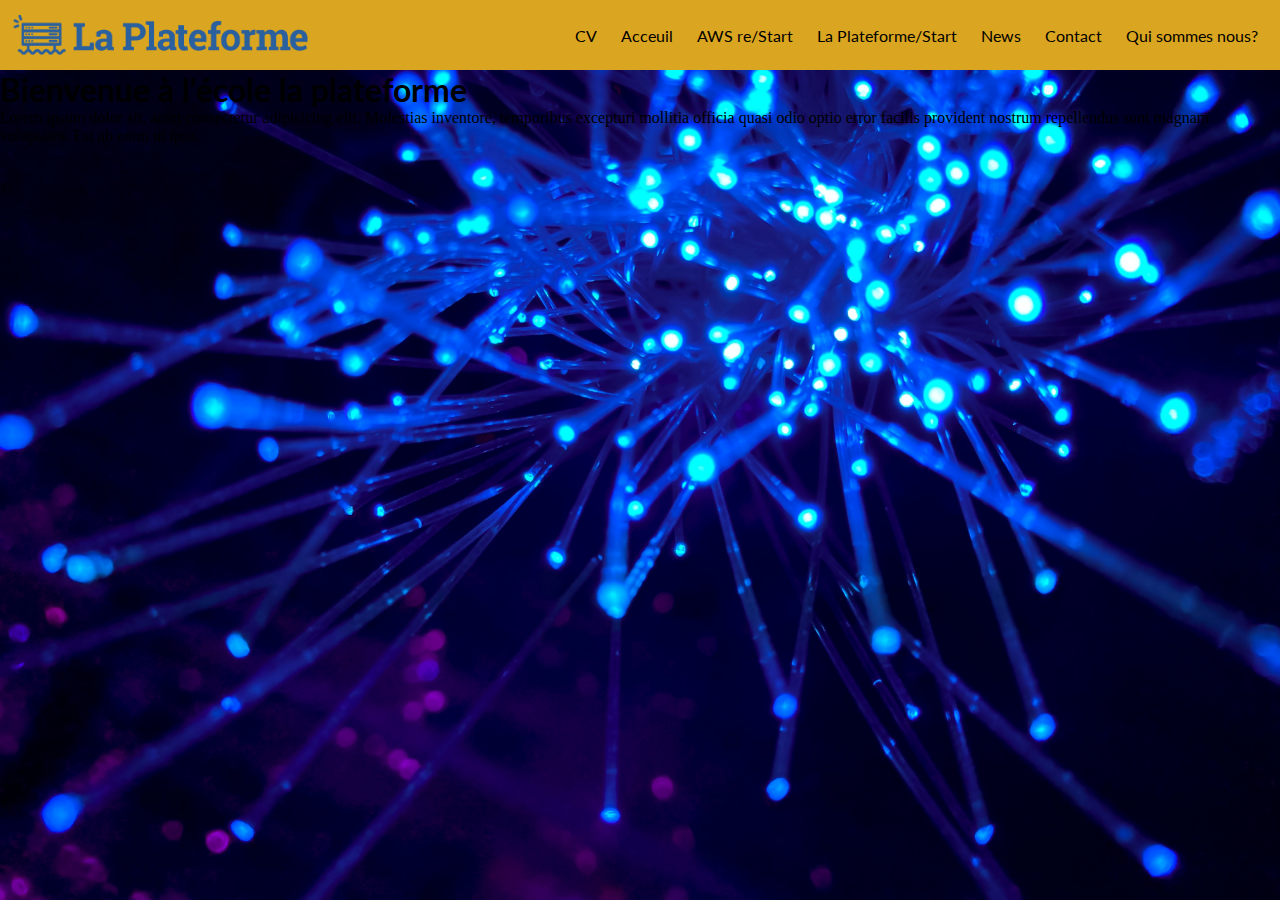
<file: site-la-plateform/acceuil.html>
<!DOCTYPE html>
<html lang="fr">
<head>
    <meta charset="UTF-8">
    <meta http-equiv="X-UA-Compatible" content="IE=edge">
    <meta name="viewport" content="width=device-width, initial-scale=1.0">
    <title>La Plateforme</title>

    <link rel="stylesheet" href="laplateforme.css">
    <link href="https://fonts.googleapis.com/css2?family=Lato&display=swap" rel="stylesheet">
</head>


<body>
    
    <header>
        
        <div class="navbar">
            <img src="img/logo_laplateforme.png" height="50" class="header_logo">
            <div class="link">
                <a href="../cv-html-css/index.html">CV</a>
                <a href="acceuil.html">Acceuil</a>
                <a href="aws-restart.html">AWS re/Start</a>
                <a href="plateforme-start.html">La Plateforme/Start</a>
                <a href="news.html">News</a>
                <a href="contact.html">Contact</a>
                <a href="qui-somme-nous.html">Qui sommes nous?</a>
            </div>
        </div>
    </header>


    <main>
        <div class="main_contenant">
            <h1>Bienvenue à l'école la plateforme</h1>
            <p>Lorem ipsum dolor sit, amet consectetur adipisicing elit. Molestias inventore, temporibus excepturi mollitia officia quasi odio optio error facilis provident nostrum repellendus sunt magnam voluptates. Est ab enim ut ipsa.</p>
        </div>

    </main>
    

    <footer>

    </footer>




</body>


</html>
</file>
<file: site-la-plateform/laplateforme.css>
* {
    padding: 0%;
    margin: 0%;
    text-decoration: none;
    list-style: none;
}
body {
    background-image: url(./img/bg.jpg);
    width: 100vw;
    height: 100vh;
    background-size: cover;
}
h1 {
    font-family: 'Lato', sans-serif;
}

/*HEADER*/

.navbar {
    position: relative;
    overflow: hidden;
    background-color: goldenrod;
    display: flex;
    justify-content: space-between;
    padding: 10px;
    align-items: center;
}
.navbar img {    
    text-align: center;
}
.link {
    display: flex;
}  
.navbar .link a {
    font-family: 'Lato', sans-serif;
    display: block;
    color: black;
    text-align: center;
    padding: 10px 12px;
    text-decoration: none;
}
        
.navbar a:hover {
    color: azure;
}

/*
MAIN
*/
.main {
    display: flex;
}
</file>
